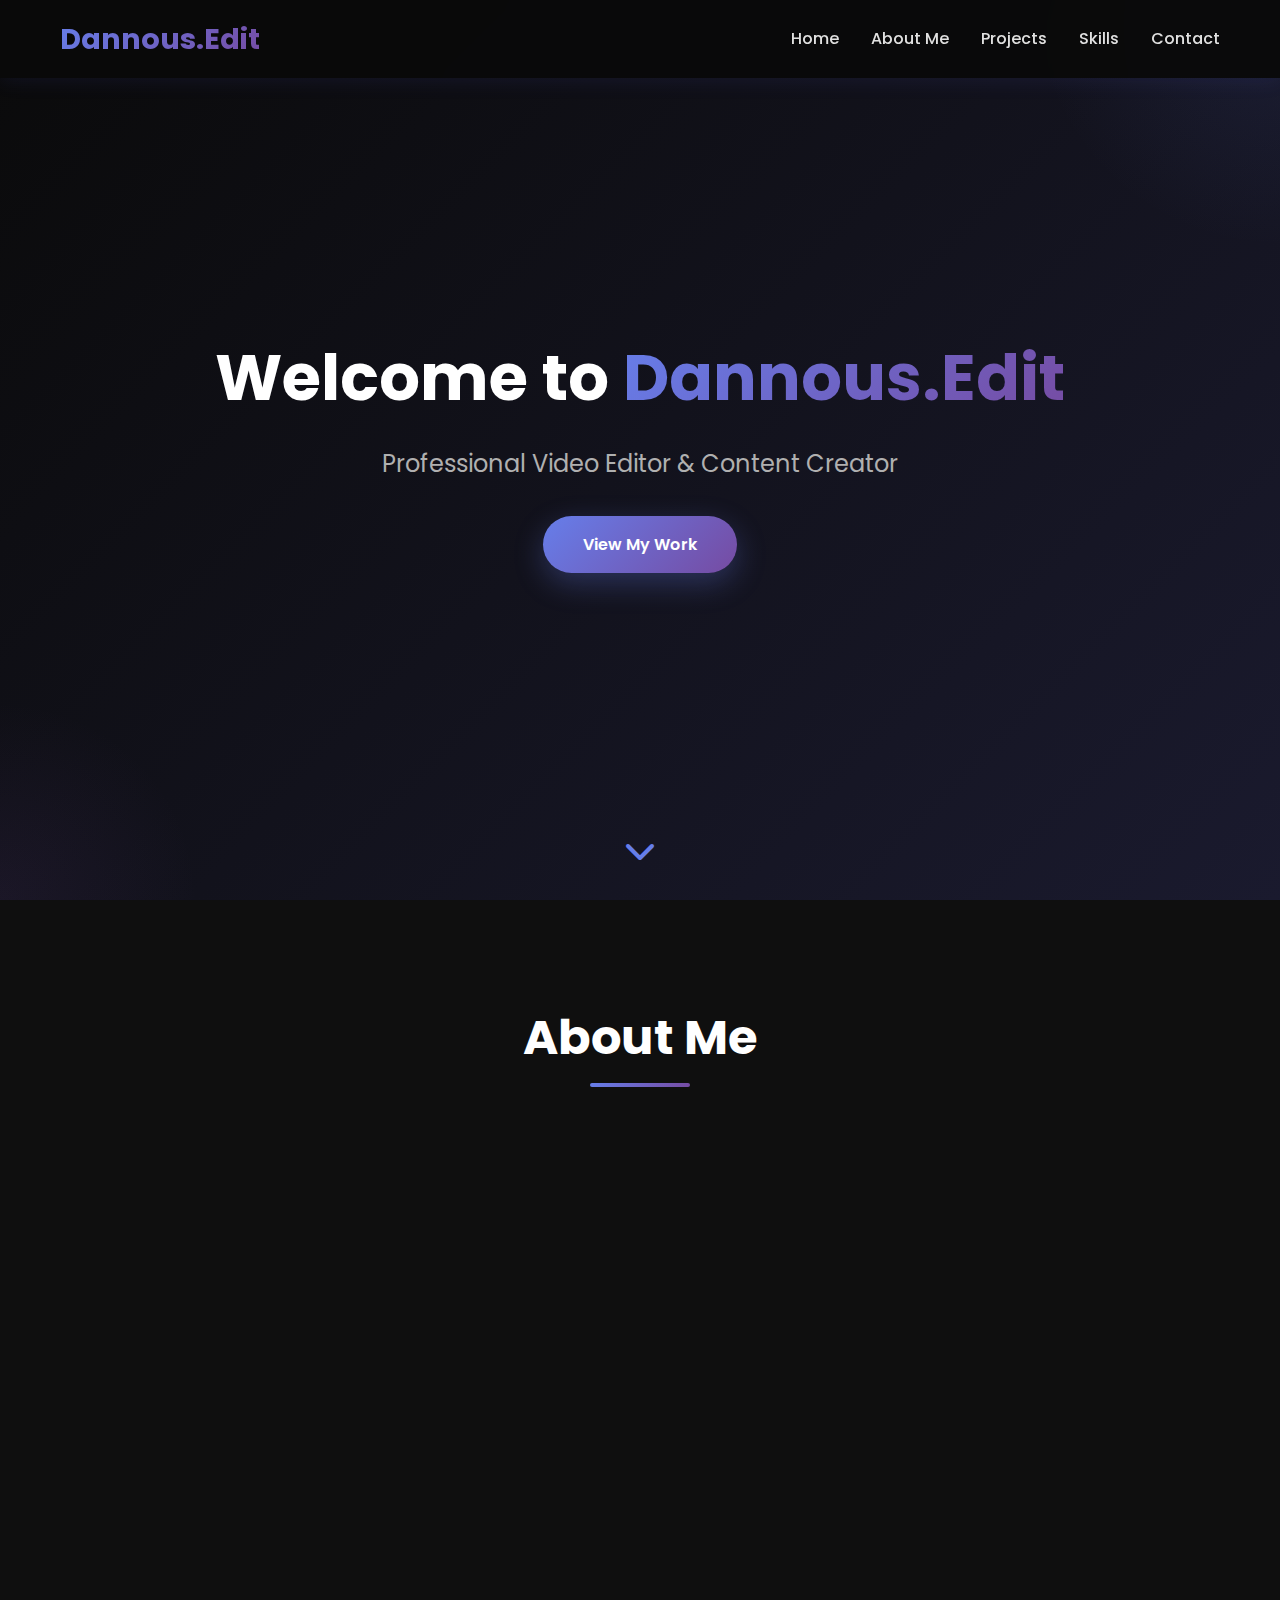
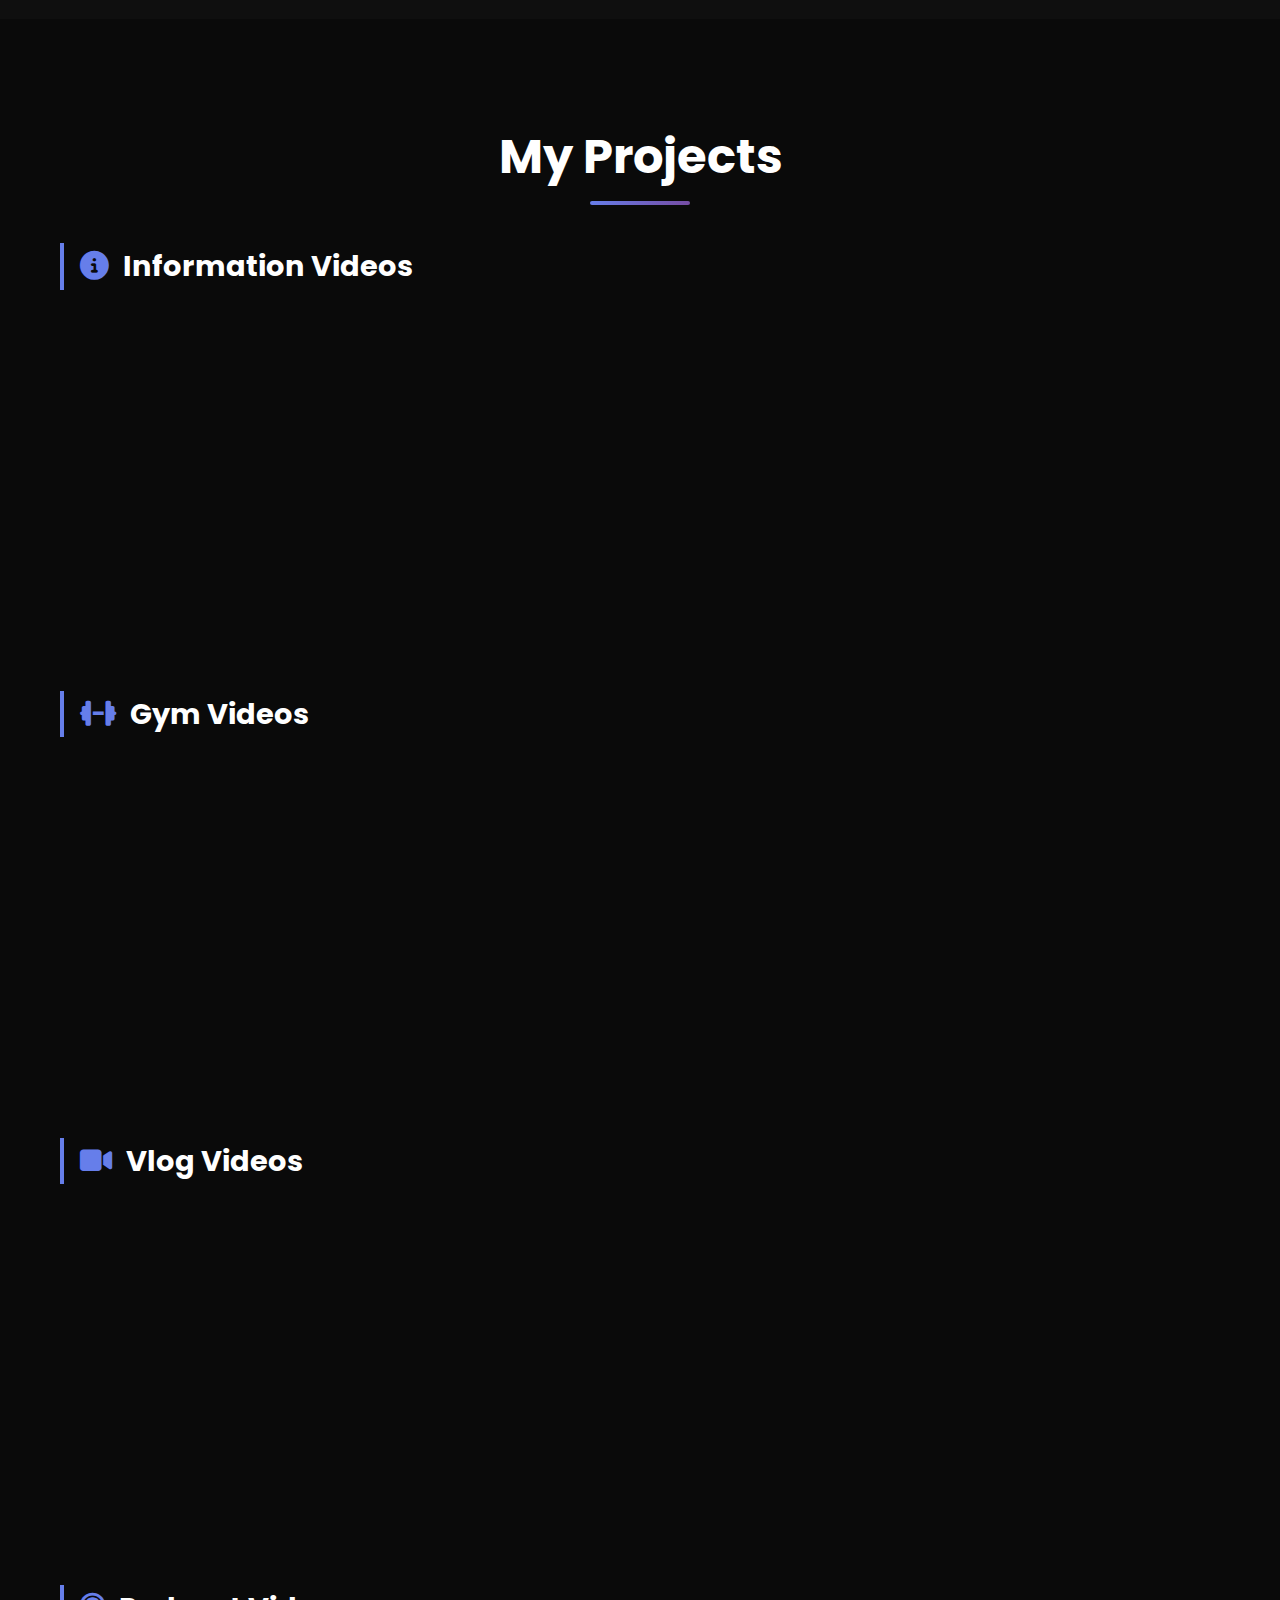
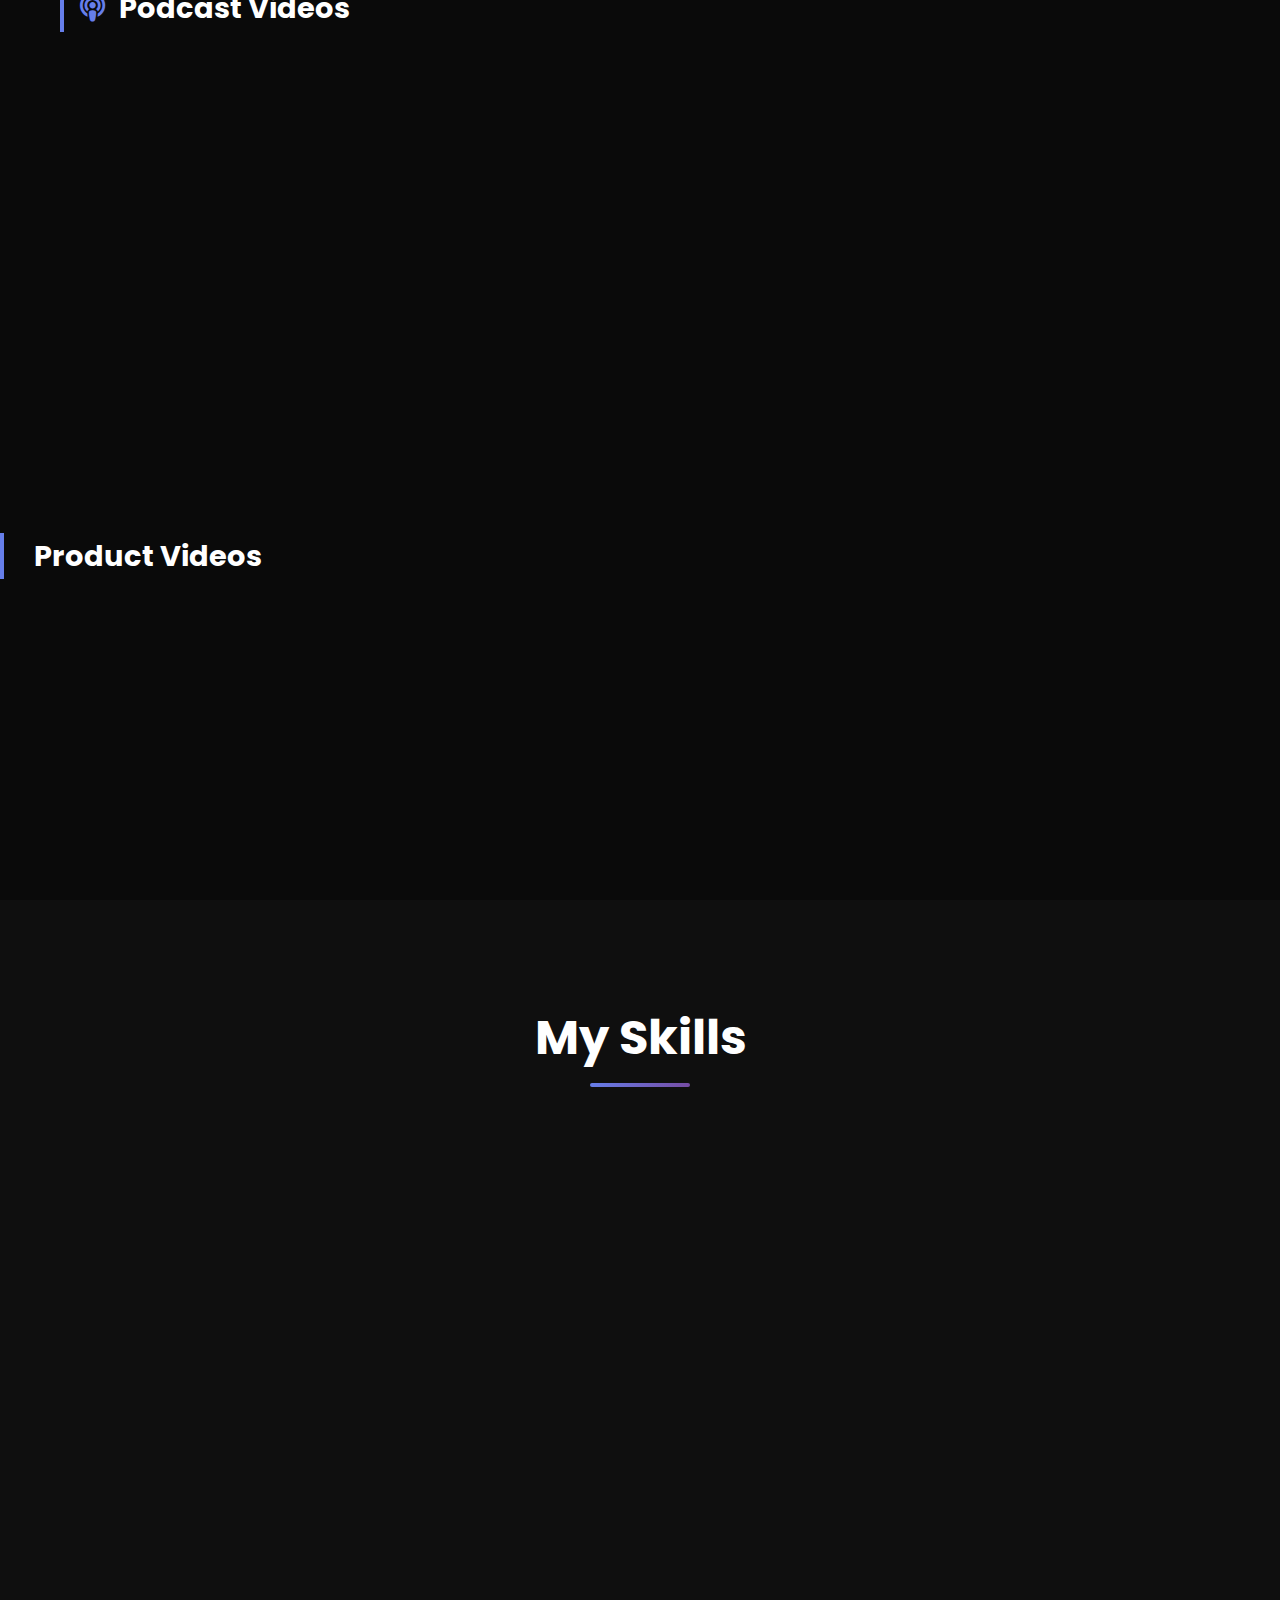
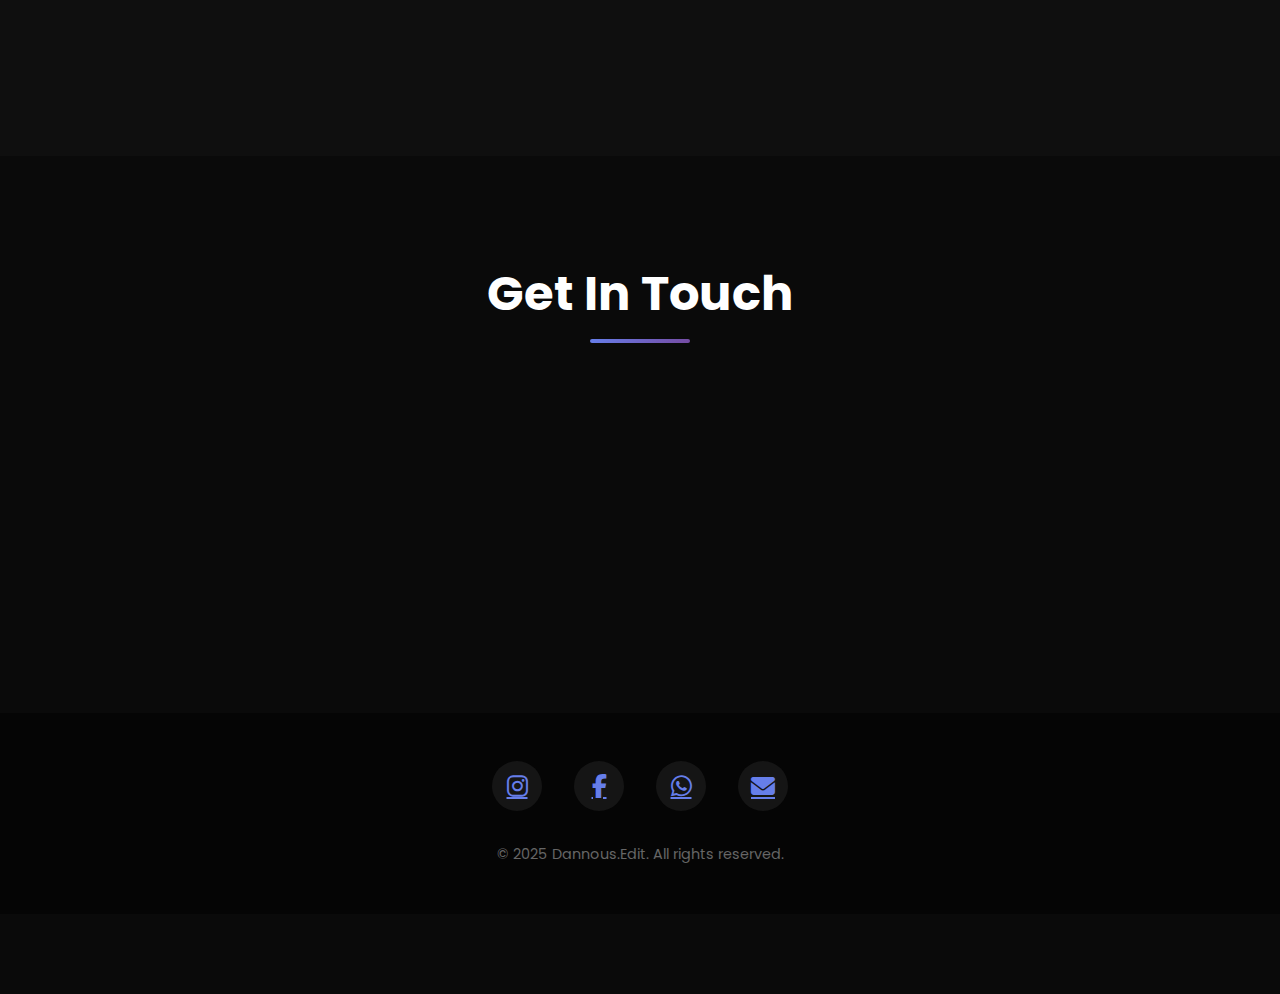
<file: index.html>
<!DOCTYPE html>
<html lang="fr">
<head>
    <meta charset="UTF-8">
    <meta name="viewport" content="width=device-width, initial-scale=1.0">
    <title>Dannous.Edit - Video Editor Portfolio</title>

    <!-- Google Fonts -->
    <link href="https://fonts.googleapis.com/css2?family=Poppins:wght@300;400;500;600;700&display=swap" rel="stylesheet">

    <!-- Font Awesome -->
    <link rel="stylesheet" href="https://cdnjs.cloudflare.com/ajax/libs/font-awesome/6.4.0/css/all.min.css">

    <!-- CSS -->
    <link rel="stylesheet" href="port.css">
</head>
<body>

    <!-- Navigation Bar -->
    <nav class="navbar" id="navbar">
        <div class="nav-container">
            <div class="logo">Dannous.Edit</div>
            <ul class="nav-menu" id="navMenu">
                <li><a href="#home" class="nav-link">Home</a></li>
                <li><a href="#about" class="nav-link">About Me</a></li>
                <li><a href="#projects" class="nav-link">Projects</a></li>
                <li><a href="#skills" class="nav-link">Skills</a></li>
                <li><a href="#contact" class="nav-link">Contact</a></li>
            </ul>
            <button class="hamburger" id="hamburger" aria-label="Menu">
                <span></span><span></span><span></span>
            </button>
        </div>
    </nav>

    <!-- Home Section -->
    <section id="home" class="home-section">
        <div class="home-content">
            <h1 class="fade-in">Welcome to <span class="highlight">Dannous.Edit</span></h1>
            <p class="fade-in-delay">Professional Video Editor & Content Creator</p>
            <a href="#projects" class="cta-button fade-in-delay-2">View My Work</a>
        </div>
        <div class="scroll-indicator">
            <i class="fas fa-chevron-down"></i>
        </div>
    </section>

    <!-- About Me Section -->
    <section id="about" class="about-section">
        <div class="container">
            <h2 class="section-title">About Me</h2>
            <div class="about-content">
                <div class="profile-image">
                    <img src="pdp.jpg" alt="Profile Picture">
                </div>
                <div class="about-text">
                    <h3>Hi, I'm Anas</h3>
                    <p>I'm a passionate freelance video editor with expertise in creating compelling visual stories across multiple domains. From informational content to fitness videos, vlogs, and podcasts, I bring creativity and technical excellence to every project.</p>
                    <p>With years of experience in the industry, I specialize in transforming raw footage into polished, engaging content that captivates audiences and delivers results. My goal is to help creators and businesses elevate their visual storytelling through professional video editing.</p>
                    <div class="about-stats">
                        <div class="stat-item">
                            <h4>50+</h4>
                            <p>Projects Completed</p>
                        </div>
                        <div class="stat-item">
                            <h4>10+</h4>
                            <p>Happy Clients</p>
                        </div>
                        <div class="stat-item">
                            <h4>1+</h4>
                            <p>Year Experience</p>
                        </div>
                    </div>
                </div>
            </div>
        </div>
    </section>

    <!-- Projects Section -->
    <section id="projects" class="projects-section">
        <div class="container">
            <h2 class="section-title">My Projects</h2>

            <!-- Information Videos -->
            <div class="project-category">
                <h3 class="category-title"><i class="fas fa-info-circle"></i> Information Videos</h3>
                <div class="projects-grid">

                    <!-- Utiliser data-video avec URL YouTube, Vimeo, ou .mp4 -->
                    <div class="project-card" tabindex="0" role="button" aria-label="Play Tech Explainer Series" data-video="https://www.youtube.com/embed/d0tU18Ybcvk">
                        <a href="information1.html"><div class="project-image">
                            <img src="information1.jpg" alt="Information Video 1">
                            <div class="project-overlay"><i class="fas fa-play-circle"></i></div>
                        </div></a>
                        <div class="project-info">
                            <h4>information1</h4>
                        </div>
                    </div>

                    <div class="project-card" tabindex="0" role="button" aria-label="Play Corporate Training" data-video="https://player.vimeo.com/video/76979871">
                        <a href="information2.html"><div class="project-image">
                            <img src="information2.jpg" alt="Information Video 2">
                            <div class="project-overlay"><i class="fas fa-play-circle"></i></div>
                        </div></a>
                        <div class="project-info">
                            <h4>information2</h4>
                        </div>
                    </div>
                </div>
            </div>

            <!-- Gym Videos -->
            <div class="project-category">
                <h3 class="category-title"><i class="fas fa-dumbbell"></i> Gym Videos</h3>
                <div class="projects-grid">
                    <div class="project-card" tabindex="0" role="button" aria-label="Play Exercise Tutorials" data-video="https://player.vimeo.com/video/22439234">
                        <a href="gym2.html"><div class="project-image">
                            <img src="gym2.jpg" alt="Gym Video 2">
                            <div class="project-overlay"><i class="fas fa-play-circle"></i></div>
                        </div></a>
                        <div class="project-info">
                            <h4>Gym1</h4>
                        </div>
                    </div>
                    <div class="project-card" tabindex="0" role="button" aria-label="Play Transformation Stories" data-video="videos/transformation.mp4">
                        <a href="gym3.html"><div class="project-image">
                            <img src="gym3.jpg" alt="Gym Video 3">
                            <div class="project-overlay"><i class="fas fa-play-circle"></i></div>
                        </div></a>
                        <div class="project-info">
                            <h4>Gym2</h4>
                        </div>
                    </div>
                </div>
            </div>

            <!-- Vlog Videos -->
            <div class="project-category">
                <h3 class="category-title"><i class="fas fa-video"></i> Vlog Videos</h3>
                <div class="projects-grid">
                    <div class="project-card" tabindex="0" role="button" aria-label="Play Travel Vlogs" data-video="https://www.youtube.com/embed/Scxs7L0vhZ4">
                        <a href="vlog1.html"><div class="project-image">
                            <img src="vlog1.jpg" alt="Vlog Video 1">
                            <div class="project-overlay"><i class="fas fa-play-circle"></i></div>
                        </div></a>
                        <div class="project-info">
                            <h4>Vlog1</h4>
                        </div>
                    </div>
                    <div class="project-card" tabindex="0" role="button" aria-label="Play Lifestyle Content" data-video="https://player.vimeo.com/video/143418951">
                        <a href="vlog2.html"><div class="project-image">
                            <img src="vlog2.jpg" alt="Vlog Video 2">
                            <div class="project-overlay"><i class="fas fa-play-circle"></i></div>
                        </div></a>
                        <div class="project-info">
                            <h4>Vlog2</h4>
                        </div>
                    </div>
                    <div class="project-card" tabindex="0" role="button" aria-label="Play Behind The Scenes" data-video="videos/bts.mp4">
                        <a href="vlog3.html"><div class="project-image">
                            <img src="vlog.jpg" alt="Vlog Video 3">
                            <div class="project-overlay"><i class="fas fa-play-circle"></i></div>
                        </div></a>
                        <div class="project-info">
                            <h4>Vlog3</h4>
                        </div>
                    </div>
                </div>
            </div>
            <!-- Podcast Videos -->
            <div class="project-category">
                <h3 class="category-title"><i class="fas fa-podcast"></i> Podcast Videos</h3>
                <div class="projects-grid">
                    <div class="project-card" tabindex="0" role="button" aria-label="Play Interview Series" data-video="https://www.youtube.com/embed/aqz-KE-bpKQ">
                        <a href="https://www.youtube.com/watch?v=82FN8hjPKPo"><div class="project-image">
                            <img src="pod1.jpg" alt="Podcast Video 1">
                            <div class="project-overlay"><i class="fas fa-play-circle"></i></div>
                        </div></a>
                        <div class="project-info">
                            <h4>Podcast</h4>
                        </div>
                    </div>
                       <div class="project-card" tabindex="0" role="button" aria-label="Play Interview Series" data-video="https://www.youtube.com/embed/aqz-KE-bpKQ">
                        <a href="podcast1.html"><div class="project-image">
                                <img src="sp.jpg" alt="Podcast Video 2">
                                <div class="project-overlay"><i class="fas fa-play-circle"></i></div>
                            </div></a>
                            <div class="project-info">
                                <h4>Podcast shorts</h4>
                            </div></a>
                    </div>
        </div>
    </section>
    <!-- Product -->
    <div class="project-category">
        <h3 class="category-title"><i class="fas fa-product"></i> Product Videos</h3>
        <div class="projects-grid">
                <div class="project-card" tabindex="0" role="button" aria-label="Play Interview Series" data-video="https://www.youtube.com/embed/aqz-KE-bpKQ">
                    <a href="product1.html"><div class="project-image">
                        <img src="prod1.jpg" alt="Podcast Video 2">
                        <div class="project-overlay"><i class="fas fa-play-circle"></i></div>
                    </div></a>
                    <div class="project-info">
                        <h4>pub skills</h4>
                    </div></a>
            </div>
            <div class="project-card" tabindex="0" role="button" aria-label="Play Interview Series" data-video="https://www.youtube.com/embed/aqz-KE-bpKQ">
                <a href="product2.html"><div class="project-image">
                    <img src="prod2.jpg" alt="Podcast Video 2">
                    <div class="project-overlay"><i class="fas fa-play-circle"></i></div>
                </div></a>
                <div class="project-info">
                    <h4>Bsissa pub</h4>
                </div></a>
        </div>

    </div>
</section>
    <!-- Skills Section -->
    <section id="skills" class="skills-section">
        <div class="container">
            <h2 class="section-title">My Skills</h2>
            <div class="skills-grid">
                <div class="skill-card">
                    <div class="skill-icon"><i class="fas fa-film"></i></div>
                    <h4>Adobe Premiere Pro</h4>
                    <div class="skill-bar"><div class="skill-progress" data-progress="70"></div></div>
                    <span class="skill-percentage">70%</span>
                </div>
                <div class="skill-card">
                    <div class="skill-icon"><i class="fas fa-cut"></i></div>
                    <h4>Cap Cut Pro</h4>
                    <div class="skill-bar"><div class="skill-progress" data-progress="90"></div></div>
                    <span class="skill-percentage">90%</span>
                </div>
                <div class="skill-card">
                    <div class="skill-icon"><i class="fas fa-photo-video"></i></div>
                    <h4>Color Grading</h4>
                    <div class="skill-bar"><div class="skill-progress" data-progress="70"></div></div>
                    <span class="skill-percentage">70%</span>
                </div>
                <div class="skill-card">
                    <div class="skill-icon"><i class="fas fa-music"></i></div>
                    <h4>Sound Design</h4>
                    <div class="skill-bar"><div class="skill-progress" data-progress="82"></div></div>
                    <span class="skill-percentage">82%</span>
                </div>
            </div>
        </div>
    </section>
    <!-- Contact Section -->
    <section id="contact" class="contact-section">
        <div class="container">
            <h2 class="section-title">Get In Touch</h2>
            <div class="contact-content">
                <div class="contact-info">
                    <h3>Let's Work Together</h3>
                    <p>Have a project in mind? I'd love to hear about it. Send me a message and let's create something amazing together.</p>
                    <div class="contact-details">
                        <div class="contact-item"><i class="fas fa-envelope"></i><span>anas.edit@email.com</span></div>
                        <div class="contact-item"><i class="fas fa-phone"></i><span>+216 56 541 112</span></div>
                    </div>
                </div>
            </div>
        </div>
    </section>
    <!-- Footer -->
    <footer class="footer">
        <div class="container">
            <div class="social-links">
                <a href="https://www.instagram.com/chkir_anas?utm_source=ig_web_button_share_sheet&igsh=ZDNlZDc0MzIxNw==" target="_blank" class="social-icon"><i class="fab fa-instagram"></i></a>
                <a href="https://www.facebook.com/anas.chkir.9" target="_blank" class="social-icon"><i class="fab fa-facebook-f"></i></a>
                <a href="https://web.whatsapp.com//+21656541112" target="_blank" class="social-icon"><i class="fab fa-whatsapp"></i></a>
                <a href="https://chkiranas100@gmail.com" class="social-icon"><i class="fas fa-envelope"></i></a>
            </div>
            <p class="copyright">&copy; 2025 Dannous.Edit. All rights reserved.</p>
        </div>
    </footer>
    <!-- Scripts -->
    <script src="port.js"></script>
</body>
</html>
</file>
<file: port.css>
/* ===== GENERAL RESET & BASE STYLES ===== */
* {
    margin: 0;
    padding: 0;
    box-sizing: border-box;
}

html {
    scroll-behavior: smooth;
}

body {
    font-family: 'Poppins', sans-serif;
    background-color: #0a0a0a;
    color: #e0e0e0;
    line-height: 1.6;
    overflow-x: hidden;
}

.container {
    max-width: 1200px;
    margin: 0 auto;
    padding: 0 20px;
}

/* ===== NAVIGATION BAR ===== */
.navbar {
    position: fixed;
    top: 0;
    width: 100%;
    background: rgba(10, 10, 10, 0.95);
    backdrop-filter: blur(10px);
    z-index: 1000;
    padding: 1rem 0;
    box-shadow: 0 2px 20px rgba(88, 101, 242, 0.1);
    transition: all 0.3s ease;
}

.navbar.scrolled {
    padding: 0.5rem 0;
    box-shadow: 0 2px 30px rgba(88, 101, 242, 0.2);
}

.nav-container {
    max-width: 1200px;
    margin: 0 auto;
    padding: 0 20px;
    display: flex;
    justify-content: space-between;
    align-items: center;
}

.logo {
    font-size: 1.8rem;
    font-weight: 700;
    background: linear-gradient(135deg, #667eea 0%, #764ba2 100%);
    -webkit-background-clip: text;
    -webkit-text-fill-color: transparent;
    background-clip: text;
    cursor: pointer;
}

.nav-menu {
    display: flex;
    list-style: none;
    gap: 2rem;
}

.nav-link {
    color: #e0e0e0;
    text-decoration: none;
    font-weight: 500;
    transition: all 0.3s ease;
    position: relative;
}

.nav-link::after {
    content: '';
    position: absolute;
    bottom: -5px;
    left: 0;
    width: 0;
    height: 2px;
    background: linear-gradient(135deg, #667eea 0%, #764ba2 100%);
    transition: width 0.3s ease;
}

.nav-link:hover {
    color: #667eea;
}

.nav-link:hover::after {
    width: 100%;
}

/* Hamburger Menu */
.hamburger {
    display: none;
    flex-direction: column;
    gap: 4px;
    cursor: pointer;
}

.hamburger span {
    width: 25px;
    height: 3px;
    background: #667eea;
    transition: all 0.3s ease;
}

/* ===== HOME SECTION ===== */
.home-section {
    height: 100vh;
    display: flex;
    justify-content: center;
    align-items: center;
    text-align: center;
    background: linear-gradient(135deg, #0a0a0a 0%, #1a1a2e 100%);
    position: relative;
    overflow: hidden;
}

.home-section::before {
    content: '';
    position: absolute;
    width: 500px;
    height: 500px;
    background: radial-gradient(circle, rgba(102, 126, 234, 0.1) 0%, transparent 70%);
    top: -250px;
    right: -250px;
    animation: float 8s ease-in-out infinite;
}

.home-section::after {
    content: '';
    position: absolute;
    width: 400px;
    height: 400px;
    background: radial-gradient(circle, rgba(118, 75, 162, 0.1) 0%, transparent 70%);
    bottom: -200px;
    left: -200px;
    animation: float 6s ease-in-out infinite reverse;
}

.home-content {
    z-index: 1;
}

.home-content h1 {
    font-size: 4rem;
    font-weight: 700;
    margin-bottom: 1rem;
    color: #ffffff;
}

.highlight {
    background: linear-gradient(135deg, #667eea 0%, #764ba2 100%);
    -webkit-background-clip: text;
    -webkit-text-fill-color: transparent;
    background-clip: text;
}

.home-content p {
    font-size: 1.5rem;
    margin-bottom: 2rem;
    color: #b0b0b0;
}

.cta-button {
    display: inline-block;
    padding: 1rem 2.5rem;
    background: linear-gradient(135deg, #667eea 0%, #764ba2 100%);
    color: #ffffff;
    text-decoration: none;
    border-radius: 50px;
    font-weight: 600;
    transition: all 0.3s ease;
    box-shadow: 0 10px 30px rgba(102, 126, 234, 0.3);
}

.cta-button:hover {
    transform: translateY(-3px);
    box-shadow: 0 15px 40px rgba(102, 126, 234, 0.4);
}

.scroll-indicator {
    position: absolute;
    bottom: 30px;
    left: 50%;
    transform: translateX(-50%);
    animation: bounce 2s infinite;
}

.scroll-indicator i {
    font-size: 2rem;
    color: #667eea;
}

/* ===== ANIMATIONS ===== */
@keyframes float {
    0%, 100% {
        transform: translateY(0) rotate(0deg);
    }
    50% {
        transform: translateY(-20px) rotate(5deg);
    }
}

@keyframes bounce {
    0%, 20%, 50%, 80%, 100% {
        transform: translateX(-50%) translateY(0);
    }
    40% {
        transform: translateX(-50%) translateY(-10px);
    }
    60% {
        transform: translateX(-50%) translateY(-5px);
    }
}

.fade-in {
    animation: fadeIn 1s ease-in;
}

.fade-in-delay {
    animation: fadeIn 1s ease-in 0.3s backwards;
}

.fade-in-delay-2 {
    animation: fadeIn 1s ease-in 0.6s backwards;
}

@keyframes fadeIn {
    from {
        opacity: 0;
        transform: translateY(20px);
    }
    to {
        opacity: 1;
        transform: translateY(0);
    }
}

/* ===== SECTION STYLES ===== */
section {
    padding: 100px 0;
}

.section-title {
    text-align: center;
    font-size: 3rem;
    font-weight: 700;
    margin-bottom: 3rem;
    color: #ffffff;
    position: relative;
}

.section-title::after {
    content: '';
    position: absolute;
    bottom: -10px;
    left: 50%;
    transform: translateX(-50%);
    width: 100px;
    height: 4px;
    background: linear-gradient(135deg, #667eea 0%, #764ba2 100%);
    border-radius: 2px;
}

/* ===== ABOUT SECTION ===== */
.about-section {
    background: #0f0f0f;
}

.about-content {
    display: grid;
    grid-template-columns: 1fr 2fr;
    gap: 4rem;
    align-items: center;
}

.profile-image {
    position: relative;
}

.profile-image img {
    width: 300px;
    height: 300px;
    border-radius: 50%;
    object-fit: cover;
    border: 5px solid #667eea;
    box-shadow: 0 20px 60px rgba(102, 126, 234, 0.3);
    transition: transform 0.3s ease;
}

.profile-image img:hover {
    transform: scale(1.05);
}

.about-text h3 {
    font-size: 2rem;
    margin-bottom: 1rem;
    color: #667eea;
}

.about-text p {
    margin-bottom: 1rem;
    color: #b0b0b0;
    line-height: 1.8;
}

.about-stats {
    display: flex;
    gap: 3rem;
    margin-top: 2rem;
}

.stat-item {
    text-align: center;
}

.stat-item h4 {
    font-size: 2.5rem;
    color: #667eea;
    font-weight: 700;
}

.stat-item p {
    color: #888;
    font-size: 0.9rem;
}

/* ===== PROJECTS SECTION ===== */
.projects-section {
    background: #0a0a0a;
}

.project-category {
    margin-bottom: 5rem;
}

.category-title {
    font-size: 1.8rem;
    color: #ffffff;
    margin-bottom: 2rem;
    padding-left: 1rem;
    border-left: 4px solid #667eea;
}

.category-title i {
    color: #667eea;
    margin-right: 0.5rem;
}

.projects-grid {
    display: grid;
    grid-template-columns: repeat(auto-fit, minmax(320px, 1fr));
    gap: 2rem;
}

.project-card {
    background: #151515;
    border-radius: 15px;
    overflow: hidden;
    transition: all 0.3s ease;
    cursor: pointer;

}

.project-card:hover {
    transform: translateY(-10px);
    box-shadow: 0 20px 50px rgba(102, 126, 234, 0.2);
}

.project-image {
    position: relative;
    overflow: hidden;
    height: 200px;
}

.project-image img {
    width: 100%;
    height: 100%;
    object-fit: cover;
    transition: transform 0.5s ease;
}

.project-card:hover .project-image img {
    transform: scale(1.1);
}

.project-overlay {
    position: absolute;
    top: 0;
    left: 0;
    width: 100%;
    height: 100%;
    background: rgba(102, 126, 234, 0.8);
    display: flex;
    justify-content: center;
    align-items: center;
    opacity: 0;
    transition: opacity 0.3s ease;
}

.project-card:hover .project-overlay {
    opacity: 1;
}

.project-overlay i {
    font-size: 3rem;
    color: #ffffff;
}

.project-info {
    padding: 1.5rem;
}

.project-info h4 {
    font-size: 1.3rem;
    color: #ffffff;
    margin-bottom: 0.5rem;
}

.project-info p {
    color: #888;
    font-size: 0.95rem;
}

/* ===== SKILLS SECTION ===== */
.skills-section {
    background: #0f0f0f;
}

.skills-grid {
    display: grid;
    grid-template-columns: repeat(auto-fit, minmax(300px, 1fr));
    gap: 2rem;
}

.skill-card {
    background: #151515;
    padding: 2rem;
    border-radius: 15px;
    text-align: center;
    transition: all 0.3s ease;
}

.skill-card:hover {
    transform: translateY(-5px);
    box-shadow: 0 15px 40px rgba(102, 126, 234, 0.2);
}

.skill-icon {
    font-size: 3rem;
    color: #667eea;
    margin-bottom: 1rem;
}

.skill-card h4 {
    font-size: 1.3rem;
    color: #ffffff;
    margin-bottom: 1rem;
}

.skill-bar {
    width: 100%;
    height: 10px;
    background: #2a2a2a;
    border-radius: 10px;
    overflow: hidden;
    margin-bottom: 0.5rem;
}

.skill-progress {
    height: 100%;
    background: linear-gradient(135deg, #667eea 0%, #764ba2 100%);
    border-radius: 10px;
    transition: width 1s ease;
}

.skill-percentage {
    color: #667eea;
    font-weight: 600;
}

/* ===== CONTACT SECTION ===== */
.contact-section {
    background: #0a0a0a;
}

.contact-content {
    display: grid;
    grid-template-columns: 1fr 1fr;
    gap: 4rem;
}

.contact-info h3 {
    font-size: 2rem;
    color: #ffffff;
    margin-bottom: 1rem;
}

.contact-info p {
    color: #b0b0b0;
    margin-bottom: 2rem;
    line-height: 1.8;
}

.contact-details {
    display: flex;
    flex-direction: column;
    gap: 1.5rem;
}

.contact-item {
    display: flex;
    align-items: center;
    gap: 1rem;
    color: #888;
}

.contact-item i {
    font-size: 1.5rem;
    color: #667eea;
}

.contact-form {
    display: flex;
    flex-direction: column;
    gap: 1.5rem;
}

.form-group input,
.form-group textarea {
    width: 100%;
    padding: 1rem;
    background: #151515;
    border: 2px solid #2a2a2a;
    border-radius: 10px;
    color: #e0e0e0;
    font-family: 'Poppins', sans-serif;
    font-size: 1rem;
    transition: all 0.3s ease;
}

.form-group input:focus,
.form-group textarea:focus {
    outline: none;
    border-color: #667eea;
    box-shadow: 0 0 20px rgba(102, 126, 234, 0.2);
}

.submit-button {
    padding: 1rem 2rem;
    background: linear-gradient(135deg, #667eea 0%, #764ba2 100%);
    color: #ffffff;
    border: none;
    border-radius: 50px;
    font-size: 1.1rem;
    font-weight: 600;
    cursor: pointer;
    transition: all 0.3s ease;
    display: flex;
    align-items: center;
    justify-content: center;
    gap: 0.5rem;
}

.submit-button:hover {
    transform: translateY(-3px);
    box-shadow: 0 15px 40px rgba(102, 126, 234, 0.4);
}

/* ===== FOOTER ===== */
.footer {
    background: #050505;
    padding: 3rem 0;
    text-align: center;
}

.social-links {
    display: flex;
    justify-content: center;
    gap: 2rem;
    margin-bottom: 2rem;
}

.social-icon {
    width: 50px;
    height: 50px;
    background: #151515;
    border-radius: 50%;
    display: flex;
    justify-content: center;
    align-items: center;
    color: #667eea;
    font-size: 1.5rem;
    transition: all 0.3s ease;
}

.social-icon:hover {
    background: linear-gradient(135deg, #667eea 0%, #764ba2 100%);
    color: #ffffff;
    transform: translateY(-5px);
    box-shadow: 0 10px 30px rgba(102, 126, 234, 0.3);
}

.copyright {
    color: #666;
    font-size: 0.9rem;
}

/* ===== RESPONSIVE DESIGN ===== */
@media (max-width: 768px) {
    .hamburger {
        display: flex;
    }

    .nav-menu {
        position: fixed;
        top: 70px;
        left: -100%;
        width: 100%;
        height: calc(100vh - 70px);
        background: rgba(10, 10, 10, 0.98);
        flex-direction: column;
        align-items: center;
        justify-content: center;
        transition: left 0.3s ease;
        gap: 2rem;
    }

    .nav-menu.active {
        left: 0;
    }

    .home-content h1 {
        font-size: 2.5rem;
    }

    .home-content p {
        font-size: 1.2rem;
    }

    .about-content {
        grid-template-columns: 1fr;
        text-align: center;
    }

    .profile-image img {
        width: 200px;
        height: 200px;
        margin: 0 auto;
    }

    .about-stats {
        justify-content: center;
    }

    .contact-content {
        grid-template-columns: 1fr;
    }

    .section-title {
        font-size: 2rem;
    }

    .projects-grid {
        grid-template-columns: 1fr;
    }

    .skills-grid {
        grid-template-columns: 1fr;
    }
}

@media (max-width: 480px) {
    .home-content h1 {
        font-size: 2rem;
    }

    .about-stats {
        flex-direction: column;
        gap: 1.5rem;
    }

    .social-links {
        gap: 1rem;
    }
}
/* Base reset/selectors liés au site existant non inclus */

/* Modal vidéo */
.video-modal {
    display: none;
    position: fixed;
    inset: 0;
    background: rgba(0,0,0,0.9);
    z-index: 9999;
  }
  
  .video-modal[aria-hidden="false"] {
    display: block;
    animation: fadeIn 0.25s ease;
  }
  
  .video-modal-content {
    position: relative;
    width: 92%;
    max-width: 1100px;
    margin: 4% auto;
    outline: none;
  }
  
  .video-close {
    position: absolute;
    top: -44px;
    right: 0;
    background: transparent;
    border: none;
    color: #fff;
    font-size: 40px;
    cursor: pointer;
  }
  
  .video-close:focus {
    outline: 2px solid #fff;
    outline-offset: 2px;
  }
  
  .video-container {
    position: relative;
    padding-bottom: 56.25%;
    height: 0;
    overflow: hidden;
    border-radius: 10px;
    box-shadow: 0 10px 30px rgba(0,0,0,0.4);
    background: #000;
  }
  
  .video-container iframe,
  .video-container video {
    position: absolute;
    inset: 0;
    width: 100%;
    height: 100%;
  }
  
  @keyframes fadeIn {
    from { opacity: 0 }
    to   { opacity: 1 }
  }
  
  /* Accessibilité: utilitaire screen-reader-only */
  .sr-only {
    position: absolute !important;
    width: 1px !important;
    height: 1px !important;
    padding: 0 !important;
    margin: -1px !important;
    overflow: hidden !important;
    clip: rect(0,0,0,0) !important;
    white-space: nowrap !important;
    border: 0 !important;
  }
  
  /* Exemple styles overlay play */
  .project-card {
    cursor: pointer;
  }
  .project-card:focus {
    outline: 3px solid #00e0ff;
    outline-offset: 3px;
  }
  .project-overlay {
    position: absolute;
    inset: 0;
    display: flex;
    align-items: center;
    justify-content: center;
    color: white;
    opacity: 0;
    transition: opacity .2s;
    background: rgba(0,0,0,0.25);
  }
  .project-image { position: relative; }
  .project-card:hover .project-overlay { opacity: 1; }
</file>
